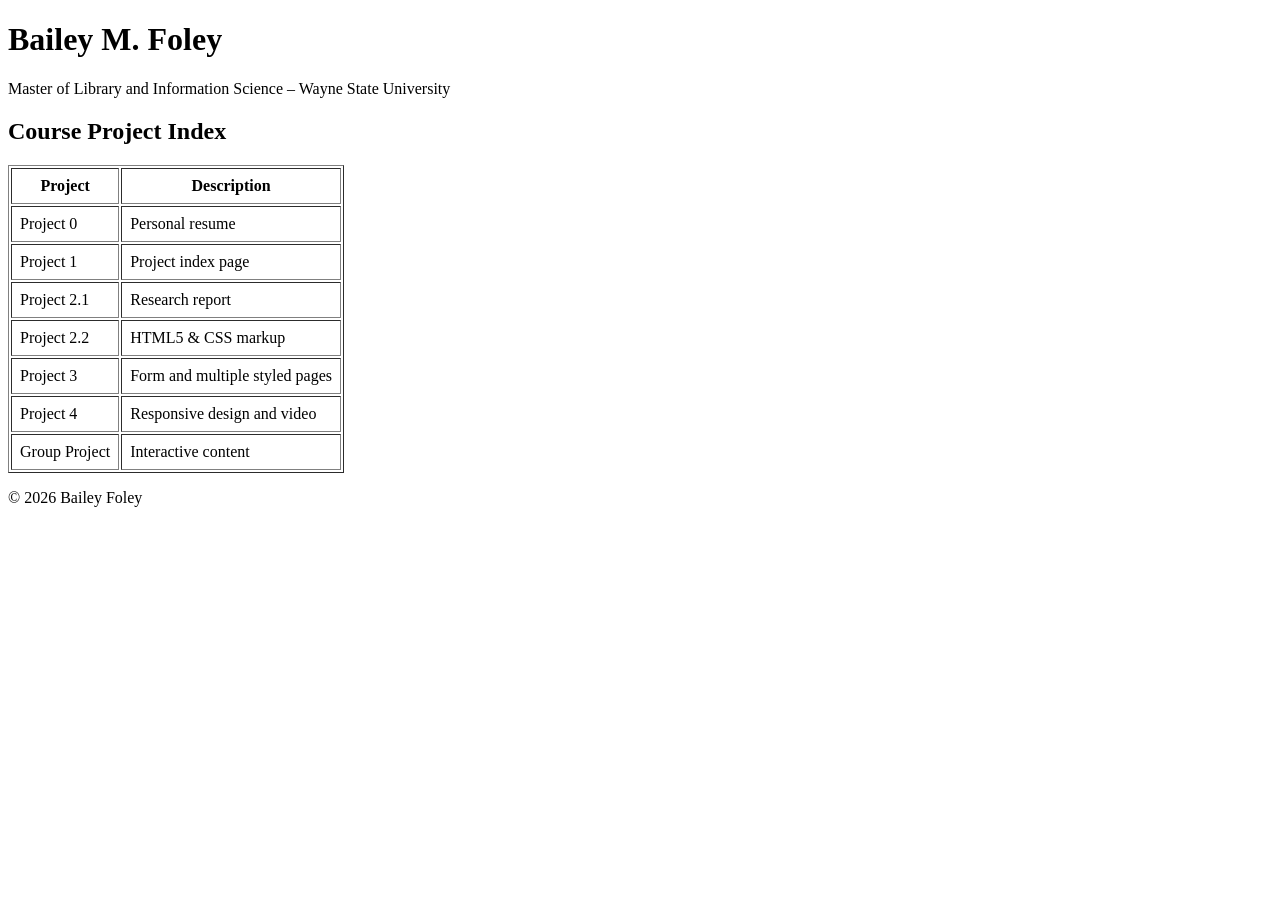
<file: index.html>
<!DOCTYPE html>
<html lang="en">
<head>
    <meta charset="UTF-8">
    <meta name="viewport" content="width=device-width, initial-scale=1.0">
    <title>Project Index – Bailey Foley</title>
</head>

<body>

    <header>
        <h1>Bailey M. Foley</h1>
        <p>Master of Library and Information Science – Wayne State University</p>
    </header>

    <main>
        <h2>Course Project Index</h2>

        <table border="1" cellpadding="8">
            <tr>
                <th>Project</th>
                <th>Description</th>
            </tr>
            <tr>
                <td>Project 0</td>
                <td>Personal resume</td>
            </tr>
            <tr>
                <td>Project 1</td>
                <td>Project index page</td>
            </tr>
            <tr>
                <td>Project 2.1</td>
                <td>Research report</td>
            </tr>
            <tr>
                <td>Project 2.2</td>
                <td>HTML5 &amp; CSS markup</td>
            </tr>
            <tr>
                <td>Project 3</td>
                <td>Form and multiple styled pages</td>
            </tr>
            <tr>
                <td>Project 4</td>
                <td>Responsive design and video</td>
            </tr>
            <tr>
                <td>Group Project</td>
                <td>Interactive content</td>
            </tr>
        </table>
    </main>

    <footer>
        <p>&copy; 2026 Bailey Foley</p>
    </footer>

</body>
</html>
<!-- rebuild -->
</file>
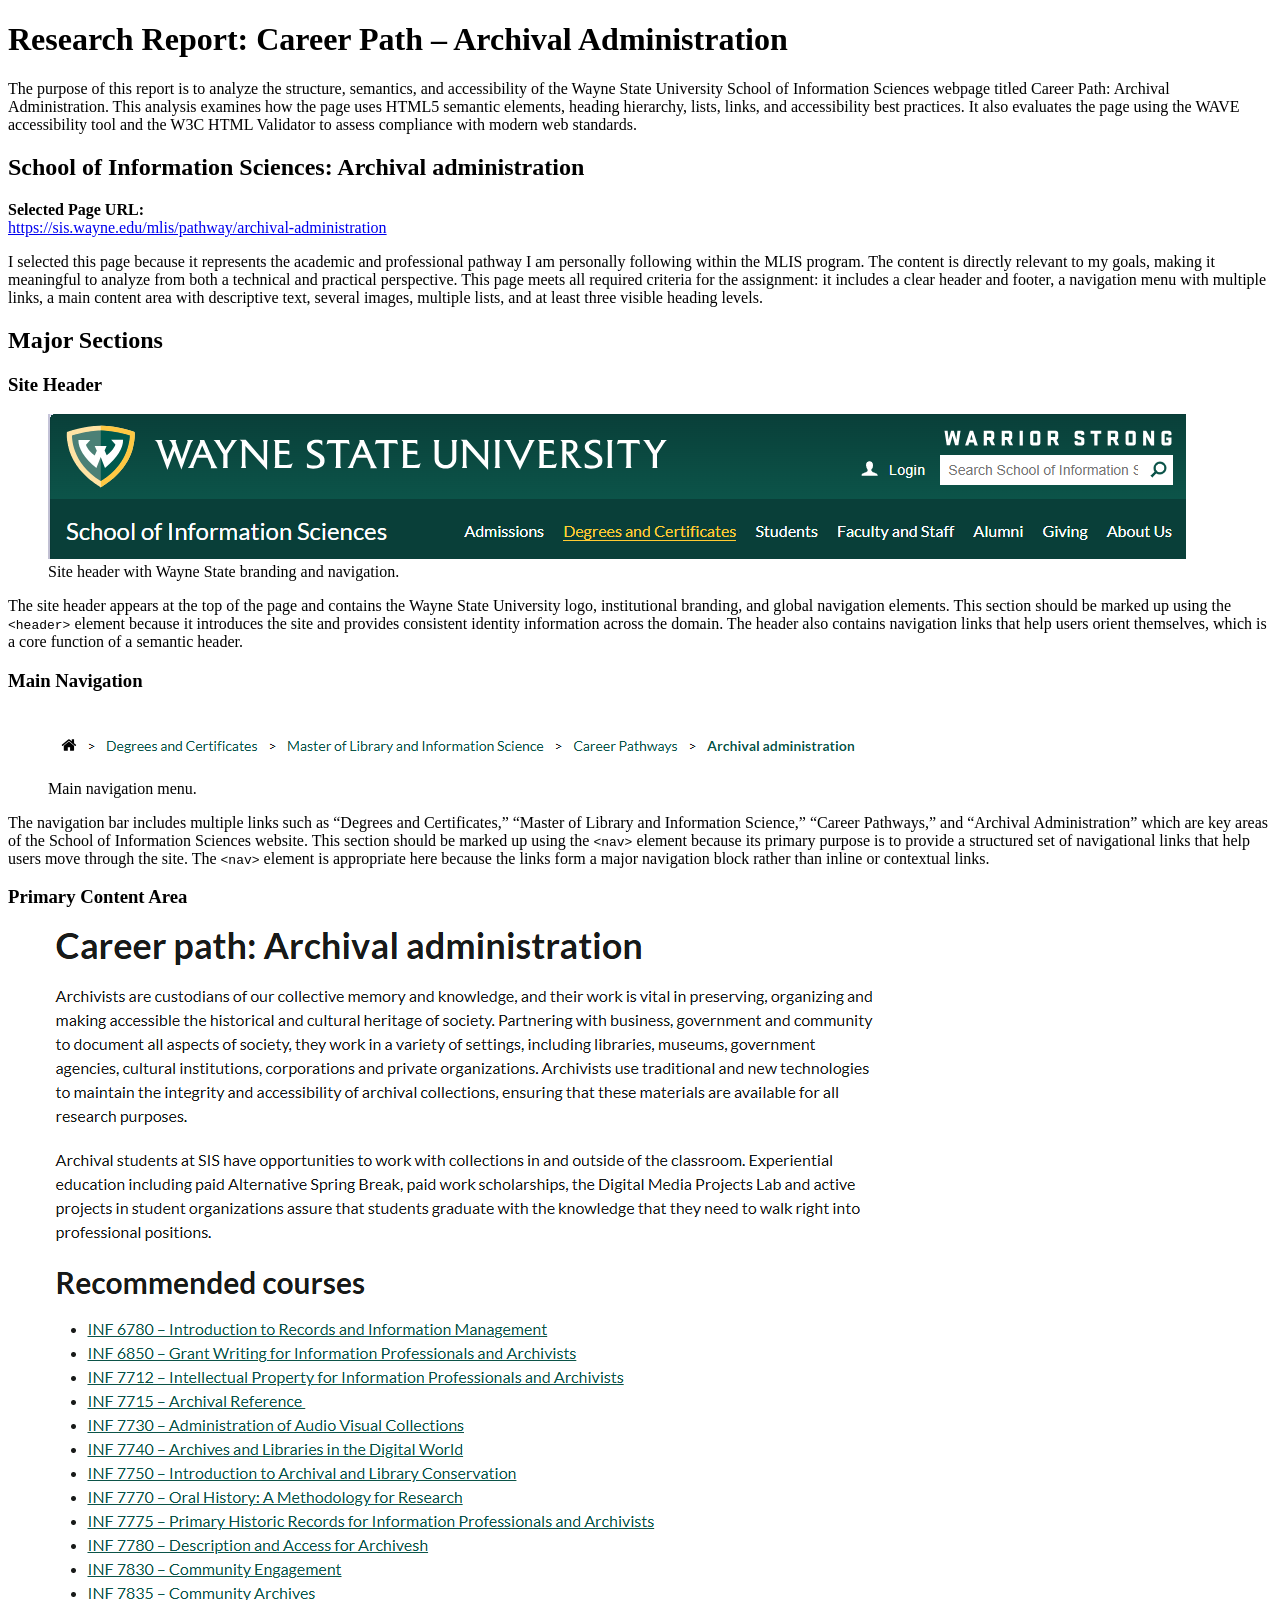
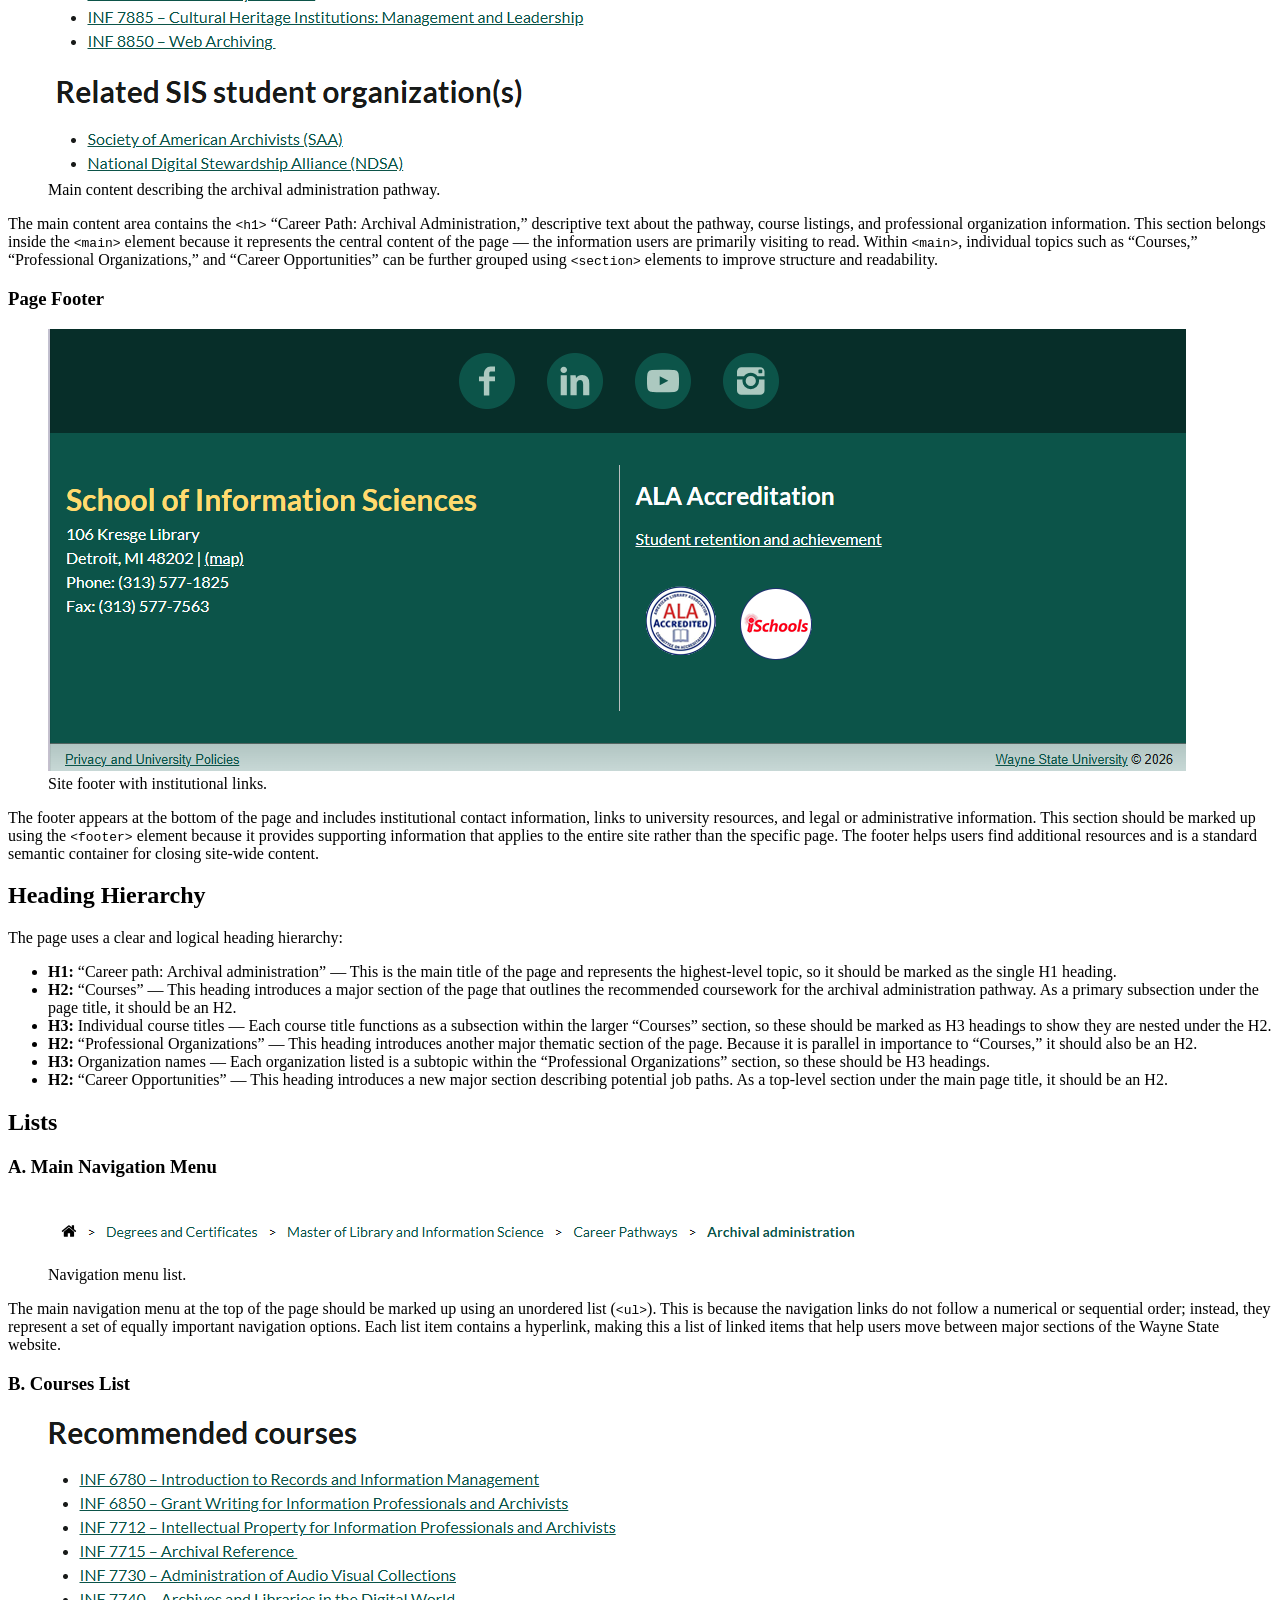
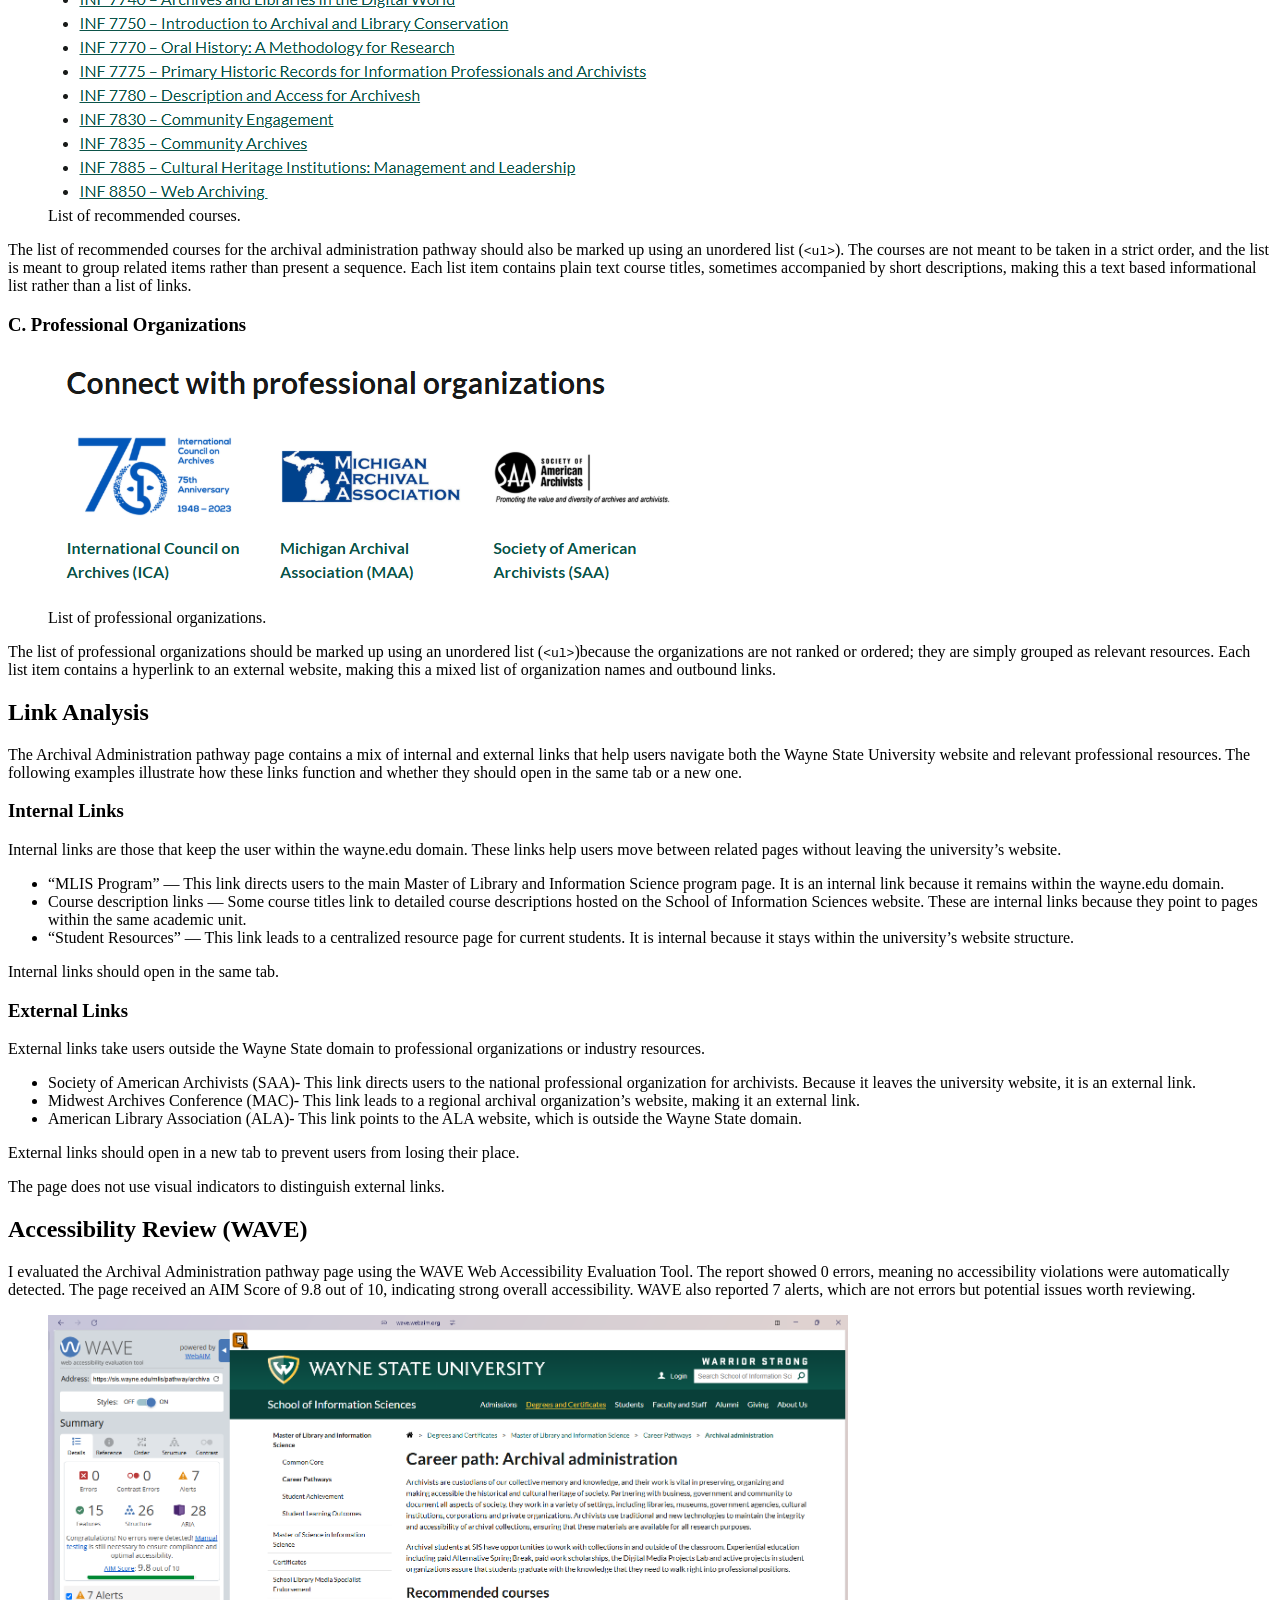
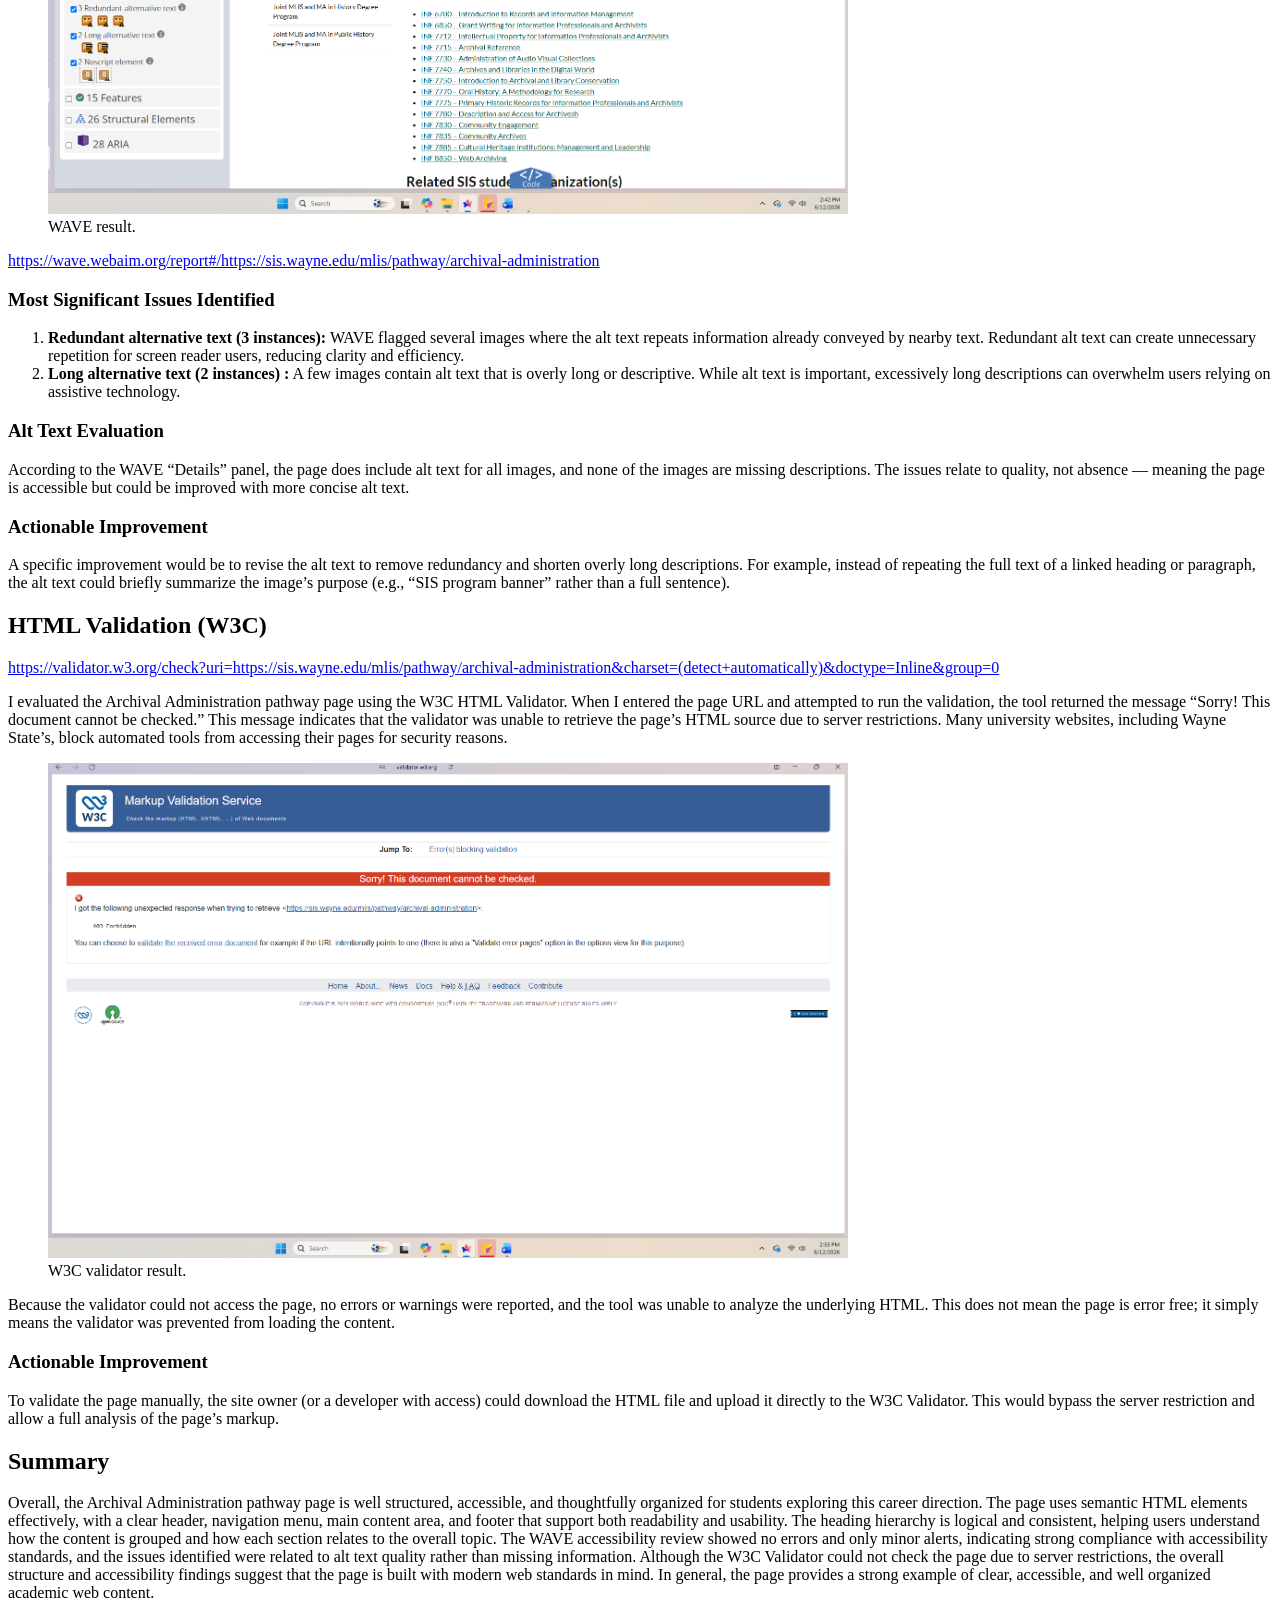
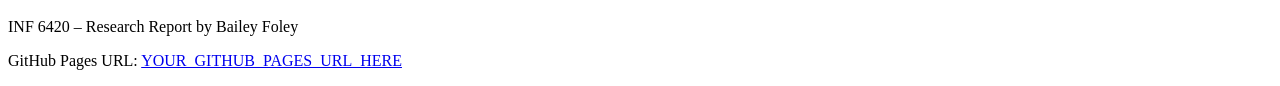
<file: Project 2.1/research/index.html>
<!DOCTYPE html>
<html lang="en">
<head>
    <meta charset="UTF-8">
    <title>Research Report – Archival Administration Pathway</title>
</head>

<body>

<header>
    <h1>Research Report: Career Path – Archival Administration</h1>

    <p>
        The purpose of this report is to analyze the structure, semantics, and accessibility of the Wayne State University School of Information Sciences webpage titled Career Path: Archival Administration. This analysis examines how the page uses HTML5 semantic elements, heading hierarchy, lists, links, and accessibility best practices. It also evaluates the page using the WAVE accessibility tool and the W3C HTML Validator to assess compliance with modern web standards.
    </p>
<h2>School of Information Sciences: Archival administration</h2>
    <p>
        <strong>Selected Page URL:</strong><br>
        <a href="https://sis.wayne.edu/mlis/pathway/archival-administration">
            https://sis.wayne.edu/mlis/pathway/archival-administration
        </a>
    </p>

    <p>
        I selected this page because it represents the academic and professional pathway I am personally following within the MLIS program. The content is directly relevant to my goals, making it meaningful to analyze from both a technical and practical perspective. This page meets all required criteria for the assignment: it includes a clear header and footer, a navigation menu with multiple links, a main content area with descriptive text, several images, multiple lists, and at least three visible heading levels.
    </p>
</header>


<main>

<!-- SECTION I -->
<section id="major sections">
    <h2>Major Sections</h2>

    <h3>Site Header</h3>
    <figure>
        <img src="images/Header.png" alt="Screenshot of the site header.">
        <figcaption>Site header with Wayne State branding and navigation.</figcaption>
    </figure>
    <p>
        The site header appears at the top of the page and contains the Wayne State University logo, institutional branding, and global navigation elements. This section should be marked up using the <code>&lt;header&gt;</code> element because it introduces the site and provides consistent identity information across the domain. The header also contains navigation links that help users orient themselves, which is a core function of a semantic header.
    </p>

    <h3>Main Navigation</h3>
    <figure>
        <img src="images/Main Nav.png" alt="Screenshot of the main navigation menu.">
        <figcaption>Main navigation menu.</figcaption>
    </figure>
    <p>
        The navigation bar includes multiple links such as “Degrees and Certificates,” “Master of Library and Information Science,” “Career Pathways,” and “Archival Administration” which are key areas of the School of Information Sciences website. This section should be marked up using the <code>&lt;nav&gt;</code> element because its primary purpose is to provide a structured set of navigational links that help users move through the site. The <code>&lt;nav&gt;</code> element is appropriate here because the links form a major navigation block rather than inline or contextual links.
    </p>

    <h3>Primary Content Area</h3>
    <figure>
        <img src="images/Main Content Area.png" alt="Screenshot of the main content area.">
        <figcaption>Main content describing the archival administration pathway.</figcaption>
    </figure>
    <p>
        The main content area contains the <code>&lt;h1&gt;</code> “Career Path: Archival Administration,” descriptive text about the pathway, course listings, and professional organization information. This section belongs inside the <code>&lt;main&gt;</code> element because it represents the central content of the page — the information users are primarily visiting to read. Within <code>&lt;main&gt;</code>, individual topics such as “Courses,” “Professional Organizations,” and “Career Opportunities” can be further grouped using <code>&lt;section&gt;</code> elements to improve structure and readability.
    </p>

    <h3>Page Footer</h3>
    <figure>
        <img src="images/Footer.png">
        <figcaption>Site footer with institutional links.</figcaption>
    </figure>
    <p>
        The footer appears at the bottom of the page and includes institutional contact information, links to university resources, and legal or administrative information. This section should be marked up using the <code>&lt;footer&gt;</code> element because it provides supporting information that applies to the entire site rather than the specific page. The footer helps users find additional resources and is a standard semantic container for closing site-wide content.
    </p>
</section>


<!-- SECTION II -->
<section id="heading-hierarchy">
    <h2>Heading Hierarchy</h2>

    <p>The page uses a clear and logical heading hierarchy:</p>

    <ul>
        <li><strong>H1:</strong> “Career path: Archival administration” — This is the main title of the page and represents the highest-level topic, so it should be marked as the single H1 heading.</li>
        <li><strong>H2:</strong> “Courses” — This heading introduces a major section of the page that outlines the recommended coursework for the archival administration pathway. As a primary subsection under the page title, it should be an H2.</li>
        <li><strong>H3:</strong> Individual course titles — Each course title functions as a subsection within the larger “Courses” section, so these should be marked as H3 headings to show they are nested under the H2.</li>
        <li><strong>H2:</strong> “Professional Organizations” — This heading introduces another major thematic section of the page. Because it is parallel in importance to “Courses,” it should also be an H2.</li>
        <li><strong>H3:</strong> Organization names — Each organization listed is a subtopic within the “Professional Organizations” section, so these should be H3 headings.</li>
        <li><strong>H2:</strong> “Career Opportunities” — This heading introduces a new major section describing potential job paths. As a top-level section under the main page title, it should be an H2.</li>
    </ul>

    
</section>


<!-- SECTION III -->
<section id="lists">
    <h2>Lists</h2>

    <h3>A. Main Navigation Menu</h3>
    <figure>
        <img src="images/Main Nav.png" alt="Screenshot of the navigation menu list.">
        <figcaption>Navigation menu list.</figcaption>
    </figure>
    <p>
        The main navigation menu at the top of the page should be marked up using an unordered list (<code>&lt;ul&gt;</code>). This is because the navigation links do not follow a numerical or sequential order; instead, they represent a set of equally important navigation options. Each list item contains a hyperlink, making this a list of linked items that help users move between major sections of the Wayne State website.
    </p>

    <h3>B. Courses List</h3>
    <figure>
        <img src="images/List 1.png" alt="Screenshot of the courses list.">
        <figcaption>List of recommended courses.</figcaption>
    </figure>
    <p>
        The list of recommended courses for the archival administration pathway should also be marked up using an unordered list (<code>&lt;ul&gt;</code>). The courses are not meant to be taken in a strict order, and the list is meant to group related items rather than present a sequence. Each list item contains plain text course titles, sometimes accompanied by short descriptions, making this a text based informational list rather than a list of links.
    </p>

    <h3>C. Professional Organizations</h3>
    <figure>
        <img src="images/List 2.png" alt="Screenshot of professional organizations list.">
        <figcaption>List of professional organizations.</figcaption>
    </figure>
    <p>
        The list of professional organizations should be marked up using an unordered list (<code>&lt;ul&gt;</code>)because the organizations are not ranked or ordered; they are simply grouped as relevant resources. Each list item contains a hyperlink to an external website, making this a mixed list of organization names and outbound links.
    </p>
</section>


<!-- SECTION IV -->
<section id="link-analysis">
    <h2>Link Analysis</h2>

<p>The Archival Administration pathway page contains a mix of internal and external links that help users navigate both the Wayne State University website and relevant professional resources. The following examples illustrate how these links function and whether they should open in the same tab or a new one.</p>

    <h3>Internal Links</h3>
<p>Internal links are those that keep the user within the wayne.edu domain. These links help users move between related pages without leaving the university’s website.</p>
    <ul>
        <li>“MLIS Program” — This link directs users to the main Master of Library and Information Science program page. It is an internal link because it remains within the wayne.edu domain.</li>
        <li>Course description links — Some course titles link to detailed course descriptions hosted on the School of Information Sciences website. These are internal links because they point to pages within the same academic unit.</li>
        <li>“Student Resources” — This link leads to a centralized resource page for current students. It is internal because it stays within the university’s website structure.</li>
    </ul>
    <p>Internal links should open in the same tab.</p>

    <h3>External Links</h3>
<p>External links take users outside the Wayne State domain to professional organizations or industry resources.</p>
  <ul>
        <li>Society of American Archivists (SAA)- This link directs users to the national professional organization for archivists. Because it leaves the university website, it is an external link.</li>
        <li>Midwest Archives Conference (MAC)- This link leads to a regional archival organization’s website, making it an external link.</li>
        <li>American Library Association (ALA)- This link points to the ALA website, which is outside the Wayne State domain.</li>
    </ul>
    <p>External links should open in a new tab to prevent users from losing their place.</p>

    <p>The page does not use visual indicators to distinguish external links.</p>
</section>

<!-- SECTION V -->
<section id="accessibility">
    <h2>Accessibility Review (WAVE)</h2>
<p>I evaluated the Archival Administration pathway page using the WAVE Web Accessibility Evaluation Tool. The report showed 0 errors, meaning no accessibility violations were automatically detected. The page received an AIM Score of 9.8 out of 10, indicating strong overall accessibility. WAVE also reported 7 alerts, which are not errors but potential issues worth reviewing.</p>

    <figure>
        <img src="images/wave.webaim Alerts 1.png" width="800" alt="Screenshot of W3C validator message.">
        <figcaption>WAVE result.</figcaption>
    </figure>

<a href="https://wave.webaim.org/report#/https://sis.wayne.edu/mlis/pathway/archival-administration">
            https://wave.webaim.org/report#/https://sis.wayne.edu/mlis/pathway/archival-administration
        </a>
<h3>Most Significant Issues Identified</h3>
<ol>
	<li><strong>Redundant alternative text (3 instances):</strong> WAVE flagged several images where the alt text repeats information already conveyed by nearby text. Redundant alt text can create unnecessary repetition for screen reader users, reducing clarity and efficiency.</li>
        <li><strong>Long alternative text (2 instances) :</strong> A few images contain alt text that is overly long or descriptive. While alt text is important, excessively long descriptions can overwhelm users relying on assistive technology.</li>
</ol>  

<h3>Alt Text Evaluation</h3> 
<p>According to the WAVE “Details” panel, the page does include alt text for all images, and none of the images are missing descriptions. The issues relate to quality, not absence — meaning the page is accessible but could be improved with more concise alt text.</p>

<h3>Actionable Improvement</h3> 
<p>A specific improvement would be to revise the alt text to remove redundancy and shorten overly long descriptions. For example, instead of repeating the full text of a linked heading or paragraph, the alt text could briefly summarize the image’s purpose (e.g., “SIS program banner” rather than a full sentence).</p>

</section>

<!-- SECTION VI -->
<section id="validation">
    <h2>HTML Validation (W3C)</h2>

<a href="https://validator.w3.org/check?uri=https://sis.wayne.edu/mlis/pathway/archival-administration&charset=(detect+automatically)&doctype=Inline&group=0">
            https://validator.w3.org/check?uri=https://sis.wayne.edu/mlis/pathway/archival-administration&charset=(detect+automatically)&doctype=Inline&group=0
        </a>

    <p>
        I evaluated the Archival Administration pathway page using the W3C HTML Validator. When I entered the page URL and attempted to run the validation, the tool returned the message “Sorry! This document cannot be checked.” This message indicates that the validator was unable to retrieve the page’s HTML source due to server restrictions. Many university websites, including Wayne State’s, block automated tools from accessing their pages for security reasons.
    </p>
<figure>
        <img src="images/validator.w3.org.png" width="800" alt="Screenshot of W3C validator message.">
        <figcaption>W3C validator result.</figcaption>
    </figure>

    <p>
        Because the validator could not access the page, no errors or warnings were reported, and the tool was unable to analyze the underlying HTML. This does not mean the page is error free; it simply means the validator was prevented from loading the content.
    </p>

<h3>Actionable Improvement</h3>
<p>To validate the page manually, the site owner (or a developer with access) could download the HTML file and upload it directly to the W3C Validator. This would bypass the server restriction and allow a full analysis of the page’s markup.</p>

</section>


<!-- SECTION VII -->
<section id="summary">
    <h2>Summary</h2>

    <p>
        Overall, the Archival Administration pathway page is well structured, accessible, and thoughtfully organized for students exploring this career direction. The page uses semantic HTML elements effectively, with a clear header, navigation menu, main content area, and footer that support both readability and usability. The heading hierarchy is logical and consistent, helping users understand how the content is grouped and how each section relates to the overall topic. The WAVE accessibility review showed no errors and only minor alerts, indicating strong compliance with accessibility standards, and the issues identified were related to alt text quality rather than missing information. Although the W3C Validator could not check the page due to server restrictions, the overall structure and accessibility findings suggest that the page is built with modern web standards in mind. In general, the page provides a strong example of clear, accessible, and well organized academic web content.
    </p>
</section>

</main>


<footer>
    <p>INF 6420 – Research Report by Bailey Foley</p>
    <p>
        GitHub Pages URL:
        <a href="YOUR_GITHUB_PAGES_URL_HERE">YOUR_GITHUB_PAGES_URL_HERE</a>
    </p>
</footer>

</body>
</html>
</file>
